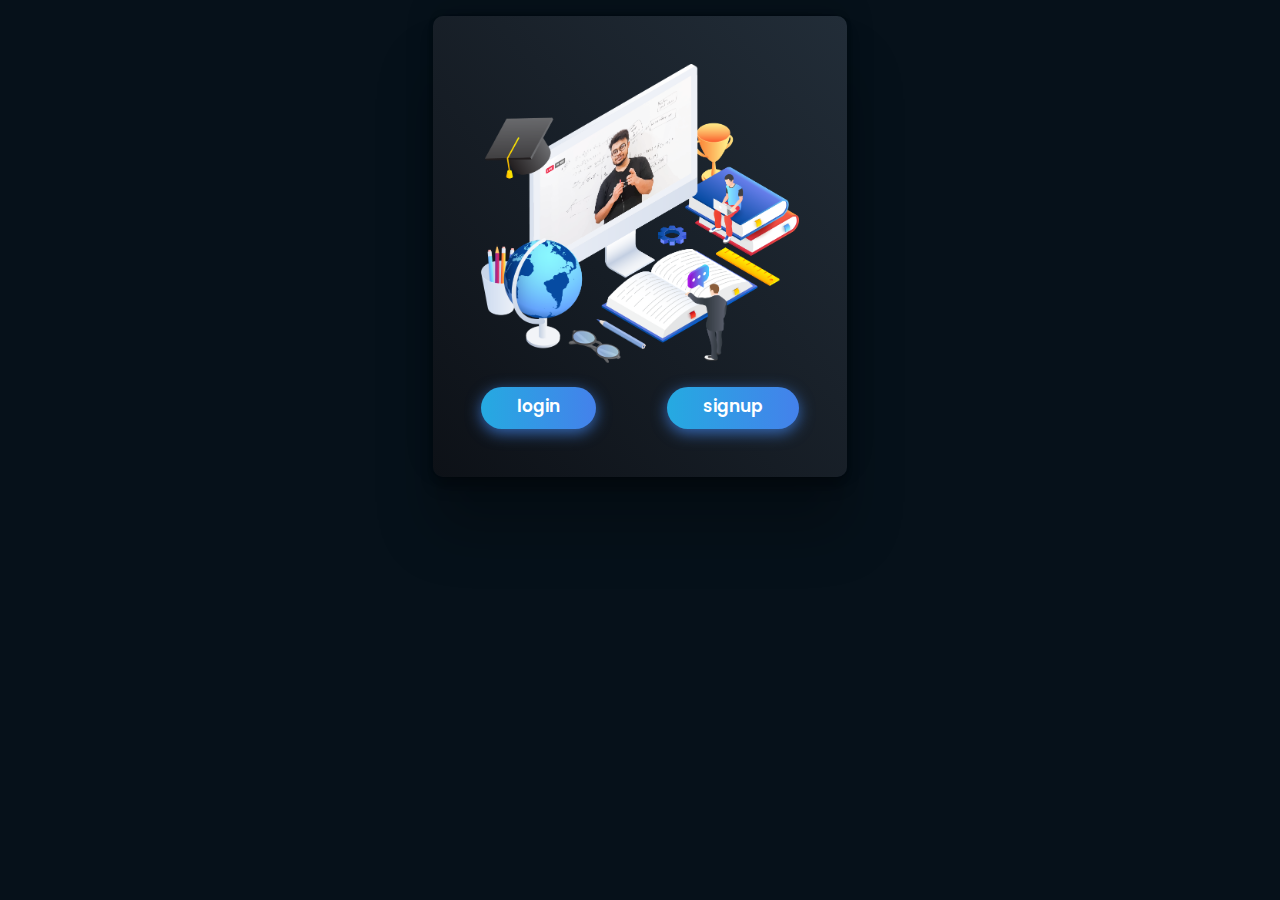
<file: login.html>
<!doctype html>
<html lang="en">
  <head>
    <link rel="stylesheet" href="https://cdnjs.cloudflare.com/ajax/libs/font-awesome/5.13.0/css/all.min.css">
    <link rel="stylesheet" href="https://cdnjs.cloudflare.com/ajax/libs/font-awesome/6.1.1/css/all.min.css" integrity="sha512-KfkfwYDsLkIlwQp6LFnl8zNdLGxu9YAA1QvwINks4PhcElQSvqcyVLLD9aMhXd13uQjoXtEKNosOWaZqXgel0g==" crossorigin="anonymous" referrerpolicy="no-referrer" />
    <!-- Required meta tags -->
    <meta charset="utf-8">
    <meta name="viewport" content="width=device-width, initial-scale=1, shrink-to-fit=no">

    <!-- Bootstrap CSS -->
    <link rel="stylesheet" href="https://cdn.jsdelivr.net/npm/bootstrap@4.3.1/dist/css/bootstrap.min.css" integrity="sha384-ggOyR0iXCbMQv3Xipma34MD+dH/1fQ784/j6cY/iJTQUOhcWr7x9JvoRxT2MZw1T" crossorigin="anonymous">

    <link rel="stylesheet" href="css/login.css" class="css">
    <link rel="stylesheet" href="css/style.css" class="css">
    
    <title>Log in or Sign up</title>
  </head>
  <body class="" >
<!-- header start -->


<!-- header end -->



<section class="start-all my-3">
  
      <!-- 1st step start -->
      <div class="step-button ">
        <div class="container">
          <div class="row">
            
            <div class="1stdiv">
              <div class="col-md-5 main-img ">
                <div class="log-in-img stimg">
                  <img src="img/left-img.png" alt="">
                  <div class="d-flex justify-content-between mt-4">
                    <a class=" btn-hover color-9 btn btn-primary login btn1234" href="#">login</a><a class="btn-hover btn1234 color-9 btn btn-primary signup" href="#">signup</a>
                  </div>
                </div>
              </div>
            </div>
            
          </div>
        </div>
      </div>
      <!-- 1st step end -->
      <!-- 2nd step start -->
      <div class="step-log-in step-log-in-1">
        <div class="container">
          <div class="row">
            
          
            <div class=" py-5">
              <div class="log-in-form  p-4 text-light">
                <h2 class="text-center">Login</h2>
                <p class="text-center small">sign in to continue using Dashboard</p>
                <form class="mt-5" action="">
                  <div class="form-group text-left">
                    
                    
                    <div class="user-i mt-3"><div class="user"><i class="fa-solid fa-user"></i></div><input type="email" placeholder="E-mail or Phone" class="" id="exampleInputEmail1" aria-describedby="emailHelp" ></div>
                  </div>
                  <div class="form-group ippp">

                    <div class="password-i"><div class="key"><i class="fa-solid fa-lock"></i></div><input type="password" placeholder="Enter Password" name="password" autocomplete="current-password" required="" class="id_password" id=""><div class="icon-e"><i class="far fa-eye icone togglePassword" id=""  style=" cursor: pointer;"></i></div></div>
                  </div>
                  
                  
                      <div class="row mb-2 p-l-1">
                              <div class="col ">
                              <div class="form-check d-flex ">
                                 <input class="form-check-input" type="checkbox" value="" id="form2Example31" checked /><p class="small" >Remember me</p>
                                </div>
                               </div>
                      <div class="col text-right">
                   <a class="small text-primary" href="#!">Forgot password?</a>
                  </div>
                  </div>
  
                  
                  <div class="text-center"><button type="button" class="btn btn-primary py-2 br30 px-5 br20 btn-hover color-9 ">Login</button></div>
                  
                  
                  <p  class="text-center small mt-4">Don't have any account ? <a class="signup1 text-primary" href="#">signup</a></p>
                 
                  
                </form>
              </div>
            </div>
           
              
            </div>
          </div>
        </div>
      </div> 
      <!-- 2nd step end -->
      <!-- last step start -->
      <div class="step-sign-in step-sign-in-1">
        <div class="container">
          <div class="row">
          
            
            <div class="col-md-12">
              <div class="log-in-form  p-4 text-light">
                <h2 class="text-center">signup</h2>
                <p class="text-center small  ">sign in to continue using Dashboard</p>
                <form class="mt-5" action="">
                  <div class="form-group">
                    <div class="user-i"><div class="user"><i class="fa-solid fa-user"></i></div><input type="text" class="" id="exampleInputEmail1" placeholder="Full name" aria-describedby="emailHelp" ></div>
                  </div>
                  <div class="form-group">
                    <div class="user-i"><div class="user"><i class="fa-solid fa-square-phone"></i></div><input type="text" class="" id="exampleInputEmail1" placeholder="Mobile number" aria-describedby="emailHelp" ></div>
                  </div>
                  <div class="form-group">
                    <div class="user-i"><div class="user"><i class="fa-solid fa-envelope"></i></div><input type="email" class="" id="exampleInputEmail1" placeholder="Email adress" aria-describedby="emailHelp" ></div>
                  </div>
                  <div class="form-group ippp">
                    <div class="password-i"><div class="key"><i class="fa-solid fa-lock"></i></div><input placeholder="Create a new password" type="password" name="password" autocomplete="current-password" required="" class="id_password1" id=""><div class="icon-e"><i class="far fa-eye icone togglePassword1" id=""  style=" cursor: pointer;"></i></div></div>
                  </div>
                  <!-- <div class="form-group ippp">
                    <div class="password-i"><div class="key"><i class="fa-solid fa-lock"></i></div><input placeholder="Repeat password" type="password" name="password" autocomplete="current-password" required="" class="id_password11" id=""><div class="icon-e"><i class="far fa-eye icone togglePassword11" id=""  style=" cursor: pointer;"></i></div></div>
                  </div>
                  -->
                  
                      <div class="row mb-2 p-l-1">
                              <div class="col ">
                                 <div class="form-check d-flex ">
                                 <div><input class="form-check-input h1" type="checkbox" value="" id="form2Example31" checked /> </div><div><p class="small" >I agree to the <span class="text-primary"> <a class="text-primary" href="">Terms & Conditions</a>  </span> </p></div>
                                </div>
                              </div>
                   
                      </div>
  
                  
                      <div class="text-center"><button type="button" class="btn btn-primary py-2 br30 px-5 br20 btn-hover color-9 ">Sign Up</button></div>
                  
                  
                  <p  class="text-center small mt-4">Already  have an account ? <a class="login1 text-primary" href="#">Login here</a></p>
                 
                  
                </form>
              </div>
            </div>
           
              
            </div>
          </div>
        </div>
      </div>
    

<!-- last step end -->
</section>








  
    
    <script src="https://code.jquery.com/jquery-3.3.1.slim.min.js" integrity="sha384-q8i/X+965DzO0rT7abK41JStQIAqVgRVzpbzo5smXKp4YfRvH+8abtTE1Pi6jizo" crossorigin="anonymous"></script>
    <script src="https://cdn.jsdelivr.net/npm/popper.js@1.14.7/dist/umd/popper.min.js" integrity="sha384-UO2eT0CpHqdSJQ6hJty5KVphtPhzWj9WO1clHTMGa3JDZwrnQq4sF86dIHNDz0W1" crossorigin="anonymous"></script>
    <script src="https://cdn.jsdelivr.net/npm/bootstrap@4.3.1/dist/js/bootstrap.min.js" integrity="sha384-JjSmVgyd0p3pXB1rRibZUAYoIIy6OrQ6VrjIEaFf/nJGzIxFDsf4x0xIM+B07jRM" crossorigin="anonymous"></script>
    <!-- JavaScript Bundle with Popper -->
    <script src="https://cdn.jsdelivr.net/npm/bootstrap@5.1.3/dist/js/bootstrap.bundle.min.js" integrity="sha384-ka7Sk0Gln4gmtz2MlQnikT1wXgYsOg+OMhuP+IlRH9sENBO0LRn5q+8nbTov4+1p" crossorigin="anonymous"></script>
    <script src="js/login.js"></script>
  </body>
</html>
</file>
<file: css/login.css>
@import url("https://fonts.googleapis.com/css2?family=Poppins:wght@300;400;500;600;700&family=Rancho&display=swap");

h1,
h2,
h6,
h5,
h3,
p {
  font-family: "Poppins", sans-serif;
}
a {
  font-family: "Poppins", sans-serif;
}
::placeholder {
  color: rgb(136, 143, 145);
  opacity: 1; /* Firefox */
  font-size: 15px;
}
body {
  background: #06111a;

  margin-left: -31px;
}
.start-all {
  display: flex;
  justify-content: center;
}
.stimg {
  margin-left: 31px;
}
img {
  max-width: 100%;
}
.log-in-img {
  background: Linear-Gradient(To Left Bottom, Rgb(34, 45, 56), Rgb(13, 17, 23));
  padding: 3rem;
  border-radius: 10px;
  box-shadow: rgba(0, 0, 0, 0.25) 0px 54px 55px,
    rgba(0, 0, 0, 0.12) 0px -12px 30px, rgba(0, 0, 0, 0.12) 0px 4px 6px,
    rgba(0, 0, 0, 0.17) 0px 12px 13px, rgba(0, 0, 0, 0.09) 0px -3px 5px;
}
.log-in-form {
  background: Linear-Gradient(To Left Bottom, Rgb(34, 45, 56), Rgb(13, 17, 23));
  border-radius: 25px;
  box-shadow: rgba(0, 0, 0, 0.25) 0px 54px 55px,
    rgba(0, 0, 0, 0.12) 0px -12px 30px, rgba(0, 0, 0, 0.12) 0px 4px 6px,
    rgba(0, 0, 0, 0.17) 0px 12px 13px, rgba(0, 0, 0, 0.09) 0px -3px 5px;
  padding: 2rem 3.4rem !important;
}
input {
  background: #06111a;
  border: 1px solid #ffffff;
  padding: 7px 80px 7px 45px;
  width: 100%;
  color: white;
  border-radius: 20px;
  /* margin-bottom: 0rem; */
}
input[type="checkbox"],
input[type="radio"] {
  box-sizing: border-box;
  padding: 0;
  width: 10px;
}
.p-l-1 {
  padding-left: 1rem;
}
.row.mb-2.p-l-1 {
  padding-right: 10px;
}
.ipp {
  position: relative;
}
.icone {
  left: 0;
  top: 5px;
}
button.btn.btn-primary.py-2.br30.px-5.br20.btn-hover.color-9 {
  border-radius: 25px;
  font-size: 17px;
  padding: 7px 36px 10px 36px !important;
}

.btn1234 {
  border-radius: 25px !important;
  font-size: 17px !important;
  padding: 7px 36px 10px 36px !important;
}

.br20 {
  border-radius: 20px;
}
.br30 {
  border-radius: 30px;
}
.password-i {
  position: relative;
}
.bg2 {
  padding-left: 2rem;
}
.icon-e {
  position: absolute;
  right: 15px;
  bottom: 8px;
}
.key {
  position: absolute;
  left: 20px;
  bottom: 8px;
}
.user-i {
  position: relative;
}
.user {
  position: absolute;
  left: 20px;
  bottom: 8px;
}
.btn {
  border-radius: 10px;
}
.step-log-in-1 {
  display: none;
}
.step-sign-in-1 {
  display: none;
}
.d-none {
  display: none;
}
.\31 stdiv {
  display: flex;
  justify-content: center;
  align-items: center;
}
input[type="checkbox"],
input[type="radio"] {
  width: 13px;
}
.form-check.d-flex {
  margin-top: 4px;
}
.form-group {
  margin-bottom: 1.3rem !important;
}
/* responstiv */
@media only screen and (max-width: 770px) {
  .imgh {
    display: none;
  }
}
@media only screen and (max-width: 500px) {
  .log-in-form {
    padding: 2rem 1.4rem !important;
  }
}
@media only screen and (max-width: 370px) {
  input {
    padding: 7px 45px 7px 45px;
  }
  .btn1234 {
    padding: 6px 20px 8px 20px !important;
  }
  .step-log-in {
    margin: 0 1rem;
  }
}
</file>
<file: css/style.css>
@import url("https://fonts.googleapis.com/css2?family=Poppins:wght@300;400;500;600;700&family=Rancho&display=swap");
.bbb {
  font-family: "Kalpurush", Arial, sans-serif !important;
}
h1,
h2,
h6,
h5,
h3,
p {
  font-family: "Poppins", sans-serif;
}
a {
  font-family: "Poppins", sans-serif;
}
body {
  background: #06111a;
}
.lllll {
  font-weight: 600;

  cursor: pointer;

  text-align: center;
  border: none;
  background-size: 300% 100%;

  moz-transition: all 0.4s ease-in-out;
  -o-transition: all 0.4s ease-in-out;
  -webkit-transition: all 0.4s ease-in-out;
  transition: all 0.4s ease-in-out;
}
.lllll:hover {
  background-position: 100% 0;
  moz-transition: all 0.4s ease-in-out;
  -o-transition: all 0.4s ease-in-out;
  -webkit-transition: all 0.4s ease-in-out;
  transition: all 0.4s ease-in-out;

  background-image: linear-gradient(
    to right,
    #25aae1,
    #4481eb,
    #04befe,
    #3f86ed
  );
}
.llll:hover {
  /* background: #25aae1; */

  /* box-shadow: 0 4px 15px 0 rgba(65, 132, 234, 0.75); */
  color: white !important;
}
iframe {
  max-width: 100%;
}
.bg1 {
  background: #06111a;
}
.bg2 {
  background: #081621;
}
img {
  max-width: 100%;
}
img.h-logo {
  width: 100px;
}
.s-1 {
  background: #081621;
}
a:hover {
  color: white;
}
nav.navbar.navbar-expand-lg.text-light {
  padding: 22px 0px;
}
.navbar-toggler-icon {
  background-image: url("data:image/svg+xml;charset=utf8,%3Csvg viewBox='0 0 30 30' xmlns='http://www.w3.org/2000/svg'%3E%3Cpath stroke='rgba(255,255,255)' stroke-width='2' stroke-linecap='round' stroke-miterlimit='10' d='M4 7h22M4 15h22M4 23h22'/%3E%3C/svg%3E");
}
a.nav-link {
  color: rgb(218, 214, 214);
  font-size: 20px;
}

a.nav-link:hover {
  transition: 0.1s;
  color: rgb(48, 72, 204);
}
li.nav-item {
  padding: 0 9px;
}
.b-r-20 {
  border-radius: 20px;
}
i.fa-solid.fa-bag-shopping {
  font-size: 22px;
  cursor: pointer;
}
i.fa-solid.fa-bag-shopping:hover {
  color: #c9c3c3;
}
i.fa-solid.fa-bag-shopping:active {
  color: #a58a8a;
}
.s-1-text h1 {
  color: white;
  font-size: 2.5rem;
  line-height: 50px;
  font-weight: 600;
}
.g-color-text {
  background: linear-gradient(
    90deg,
    rgba(222, 67, 134, 1) 29%,
    rgba(96, 69, 210, 1) 59%
  );
  text-transform: uppercase;
  -webkit-background-clip: text;
  -webkit-text-fill-color: transparent;
}

/* button css */
.btn-hover {
  font-weight: 600;
  color: #fff;
  cursor: pointer;

  text-align: center;
  border: none;
  background-size: 300% 100%;

  moz-transition: all 0.4s ease-in-out;
  -o-transition: all 0.4s ease-in-out;
  -webkit-transition: all 0.4s ease-in-out;
  transition: all 0.4s ease-in-out;
}

.btn-hover:hover {
  background-position: 100% 0;
  moz-transition: all 0.4s ease-in-out;
  -o-transition: all 0.4s ease-in-out;
  -webkit-transition: all 0.4s ease-in-out;
  transition: all 0.4s ease-in-out;
}

.btn-hover:focus {
  outline: none;
}

.btn-hover.color-8 {
  background-image: linear-gradient(
    to right,
    #29323c,
    #485563,
    #2b5876,
    #4e4376
  );
  box-shadow: 0 4px 15px 0 rgba(45, 54, 65, 0.75);
}
.btn-hover.color-9 {
  background-image: linear-gradient(
    to right,
    #25aae1,
    #4481eb,
    #04befe,
    #3f86ed
  );
  box-shadow: 0 4px 15px 0 rgba(65, 132, 234, 0.75);
}

/* button css */
.s-1-bottom-btn {
  display: inline-block !important;
  padding: 8px 16px 8px 40px;
  font-size: 25px;
  font-weight: 500;
  border-radius: 25px;
  margin-left: -31px;
  margin-top: 20px;
}

.dropdown-menu.show {
  background: linear-gradient(
    90deg,
    rgba(80, 123, 159, 0.9524157234791959) 1%,
    rgba(38, 59, 77, 1) 70%
  );
  color: white;
}
.card12345:hover {
  box-shadow: 0px 0px 6px 6px #3f5c8f;
  transition: 0.6s;
}
section.fixed-top {
  box-shadow: 0px -4px 6px 6px #1a325c;
}
.dropdown-item:hover {
  background: linear-gradient(
    90deg,
    rgba(80, 123, 159, 0.9524157234791959) 1%,
    rgba(38, 59, 77, 1) 70%
  );
  color: #ffffff;
}
.dropdown-menu.show {
  margin-left: 1rem;
}
a.dropdown-item {
  text-align: center;
}
.box {
  background: Linear-Gradient(To Left Bottom, Rgb(34, 45, 56), Rgb(13, 17, 23));

  padding: 4rem 5rem;
  border-radius: 1rem;
}
.box1 {
  background: #06111a;
  padding: 4rem 3rem;
  border-radius: 1rem;
}
.card {
  border: none;
  border-radius: 1.1rem;
}
i.fa-solid.fa-check {
  background: green;
  color: white;
  padding: 2.5px 3px;
  border-radius: 50%;
  margin-right: 10px;
}
a:hover {
  text-decoration: none;
}
a.Enroll {
  color: white;
  padding: 10px 30px;
  border-radius: 20px;
  margin-top: 28rem;
}
p.small.h6.text-dark {
  margin-bottom: 1rem;
}

img.card-img-top {
  border-radius: 1rem 1rem 0rem 0rem;
}
a.More-Courses {
  color: white;
  padding: 8px 13px 8px 40px;
  font-size: 19px;
  border-radius: 20px;
}
i.fa-solid.fa-arrow-right.big {
  font-size: 22px !important;
}
i.fa-solid.fa-arrow-right {
  color: black;
  background: white;
  padding: 6px 7px;
  font-size: 15px;
  border-radius: 50%;
  margin-left: 0px;
}
.dropdown-toggle::after {
  display: none;
}
p.opacity-75 {
  opacity: 66%;
}
.f18 {
  font-size: 20px;
}
p.p-p {
  font-size: 14px;
  font-weight: 400;
  margin-top: -8px;
}
.p-img {
  width: 81px;
  margin-top: -5px;
  margin-right: -10px;
}
p.text-center.ssss {
  margin-bottom: -16px;
}
.card-a {
  position: relative;
}
.card-img-1 {
  position: absolute;
  left: 2rem;
  top: -23px;
}
.card-img-2 {
  position: absolute;
  right: 2rem;
  bottom: -21px;
}

/* slidder */
.bgn {
  background: none;
}
div#headingThree {
  border: navajowhite;
}
.card.bgn {
  border-radius: inherit;
}
.border-bottm {
  border-bottom: 2px solid #28343a;
}
.pa-arrow {
  position: relative;
}
.faq-icon {
  position: absolute;
  top: 3px;
  right: 5px;
}
i.fa-solid.fa-angle-down {
  font-size: 28px;
}
a {
  color: white;
}
.left-padding {
  margin-left: 2rem;
}
.left-padding1 {
  margin-left: 5rem;
}
a.footer-icon {
  font-size: 32px;
  margin: 8px;
}
/* slidder */
.slidder-1 {
  position: relative;
  color: white;
}
ul.slidder.text-center.text-light.slick-initialized.slick-slider {
  width: 100%;
}
.priv_arrow {
  position: absolute;
  left: 0;
  top: 43%;
  color: white;
  z-index: 1000;
}
.next_arrow {
  position: absolute;
  right: 0;
  top: 43%;
  color: white;
}
.text-center.bottom-margin {
  margin-bottom: 20px;
}
/* slidder */
i.fa-solid.fa-user-large {
  border: 2px solid black;
  padding: 12px;
  font-size: 35px;
  border-radius: 43%;
}

.s-icon {
  color: black;
  background: white;
  font-size: 25px;
  padding: 4px 10px;
  border-radius: 50%;
  cursor: pointer;
  border: 2px solid black;
}

ul.slidder.text-center.text-light.slick-initialized.slick-slider {
  /* margin-left: 0; */
  padding-left: 0;
}

/* bottom nav */
.nav111 {
  position: fixed;
  bottom: 0;
  left: 0;
  width: 100%;
  height: 55px;
  box-shadow: 0 0 3px rgba(0, 0, 0, 0.2);
  background-color: #000000;
  display: flex;
  overflow-x: auto;
}

.nav__link {
  display: flex;
  flex-direction: column;
  align-items: center;
  justify-content: center;
  flex-grow: 1;
  min-width: 50px;
  overflow: hidden;
  white-space: nowrap;
  font-family: sans-serif;
  font-size: 13px;
  color: #ffffff;
  text-decoration: none;
  -webkit-tap-highlight-color: transparent;
  transition: background-color 0.1s ease-in-out;
}

.nav__icon {
  font-size: 18px;
}
p.small.h6.text-dark {
  text-align: left;
  padding-left: 2rem;
}

.p-5 {
  padding: 0rem !important;
}
.card.bgn {
  cursor: pointer;
}
button.btn.btn-link.text-light {
  text-align: justify !important;
}
.card-body.text-light {
  text-align: justify !important;
}
img.only-mobile-img {
  width: 80%;
}
p.vertion-p {
  line-height: 28px;
}
.p-h {
  line-height: 35px;
}
span.text-center123 {
  display: flex;
  justify-content: center;
}
p.text-light.p-h {
  text-align: left !important;
}
/* bottom nav */

/* icon */
i.fa-solid.fa-people-group {
  /* color: white; */
  /* background: black; */
  color: black;
  background: white;
  border-radius: 50%;
  font-size: 10px;
  padding: 4px 3px 4px 3px;
}

i.fa-solid.fa-envelope.uniqure {
  color: black;
  background: white;
  border-radius: 50%;
  padding: 4px 4px 3px 4px;
  font-size: 10px;
}
i.fa-solid.fa-phone {
  font-size: 10px;
  color: black;
  background: white;
  padding: 4px;
  border-radius: 50%;
}
i.fa-solid.fa-location-dot {
  font-size: 10px;
  color: black;
  background: white;
  border-radius: 50%;
  padding: 4px 5px;
}
i.fa-brands.fa-facebook-f.www {
  color: black;
  background: white;
  border-radius: 50%;
  padding: 7px 12px;
  font-size: 25px;
}
i.fa-brands.fa-youtube.www {
  color: black;
  background: white;
  border-radius: 50%;
  font-size: 25px;
  padding: 8px 7px;
}
i.fa-brands.fa-twitter.www {
  color: black;
  background: white;
  border-radius: 50%;
  padding: 8px;
  font-size: 25px;
}
i.fa-brands.fa-instagram.www {
  color: black;
  background: white;
  border-radius: 50%;
  padding: 8px 10px;
  font-size: 24px;
}
.www:hover {
  box-shadow: 0px 0px 6px 6px #3f5c8f;
  transition: 0.5s;
}
/* icon */
p.text-light.p-h {
  margin-top: -4px;
}
/* faq start */
.faq {
  color: #fff;
}
.title {
  font-size: 20px;
  text-align: center;
}

.questions-container {
  max-width: 800px;
  margin: 0 auto;
}

.question button {
  width: 100%;
  background: Linear-Gradient(To Left Bottom, Rgb(34, 45, 56), Rgb(13, 17, 23));
  display: flex;
  justify-content: space-between;
  align-items: center;
  padding: 20px 15px;
  border: none;
  outline: none;
  font-size: 20px;
  color: #fff;
  font-weight: 700;
  cursor: pointer;
  margin-top: -16px;
}
.question p {
  font-size: 20px;
  max-height: 0;
  opacity: 0;
  line-height: 1.5;
  overflow: hidden;

  transition: all 0.6s ease;
}
.d-arrow {
  transition: transform 0.5s ease-in;
  color: #fff;
}
button.faqbtn {
  border-bottom: 1px solid;
}

/*add this class when click*/
.question p.show {
  max-height: 200px;
  opacity: 1;
  padding: 0px 15px 30px 15px;
}
.question button .d-arrow.rotate {
  transform: rotate(180deg);
}
/* faq */
/* faq start end */

/* responsrive part */
@media only screen and (max-width: 1200px) {
  a.nav-link {
    font-size: 14px;
  }
  .s-1-text h1 {
    font-size: 2rem;
  }
}
@media screen and (min-width: 676px) {
  nav.nav111 {
    display: none;
  }
  .mobile-img {
    display: none;
  }
}
@media only screen and (max-width: 1000px) {
  h1 {
    font-size: 30px;
  }
  .p-5 {
    padding: 0rem !important;
  }
  .box {
    padding: 4rem 1rem;
    margin-top: 3rem;
  }
  nav.navbar.navbar-expand-lg.text-light {
    padding: 10px 0px;
  }
}

@media only screen and (max-width: 767px) {
  .row {
    text-align: center;
  }
  .col-md-4.mt-3 {
    padding: 0 3rem;
  }
  .left-padding1 {
    margin-left: 0rem;
  }
  .left-padding {
    margin-left: 0rem;
  }

  img.img111 {
    max-width: 300px;
    margin-top: 4rem;
  }
  .col-md-6.mt-3 {
    margin-bottom: 2rem;
  }
  p.p-p {
    margin-bottom: 0;
  }
  .dropdown-menu.show {
    width: 44%;
  }
  .mt-2rem {
    margin-top: 2rem;
  }
  div#navbarSupportedContent {
    text-align: center;
  }
  img.h-logo {
    width: 65px;
  }
  img.img111 {
    display: none;
  }
  .s-1-icon.mx-5 {
    margin-top: 15px;
  }
  button.faqbtn {
    font-size: 15px;
  }
}
@media only screen and (max-width: 500px) {
  a.More-Courses {
    padding: 8px 8px 9px 30px;
    font-size: 15px;
  }
  p.p-p {
    font-size: 10px;
  }
  .h5,
  h5 {
    font-size: 15px;
  }
  p {
    font-size: 12px;
  }
  h4 {
    font-size: 20px;
  }
  h1 {
    font-size: 25px;
  }
  .s-1-text h1 {
    font-size: 25px;
  }

  .f18 {
    font-size: 12px;
  }

  img.only-mobile-img {
    width: 50%;
  }
  img.only-mobile-img {
    width: 50%;
  }
  h1.top-headding {
    line-height: 26px;
    margin-top: -3rem;
    /* font-size: 20px; */
  }
  i.fa-solid.fa-arrow-right.big {
    font-size: 15px !important;
  }
  .s-1-bottom-btn {
    padding: 5px 16px 5px 38px;
    font-size: 15px;
  }
  i.fa-solid.fa-arrow-right {
    font-size: 13px;
  }
  .text-center.bottom-margin {
    margin-bottom: 20px;
    text-align: left !important;
  }
  span.text-center123 {
    display: flex;
    justify-content: left;
  }
  .text-center.bottom-margin {
    margin-top: 20px;
  }
  p.text-light.p-h {
    margin-left: 1rem;
  }

  .py-5 {
    padding-bottom: 0rem !important;
  }
  .peyment-section.text-light {
    margin-top: 2rem;
  }
  .box {
    padding: 2rem 1rem;
  }
}
@media only screen and (max-width: 400px) {
  .col-md-4.mt-3 {
    padding: 0 1rem;
  }
  .box1 {
    padding: 1rem 1rem;
  }
}
@media only screen and (max-width: 300px) {
  .s-1-text h1 {
    font-size: 17px;
  }
  .h5,
  h5 {
    font-size: 11px;
  }
  p.p-p {
    font-size: 7px;
    margin-bottom: 0;
  }
}
html {
  scroll-behavior: smooth;
}

/* faq */
</file>
